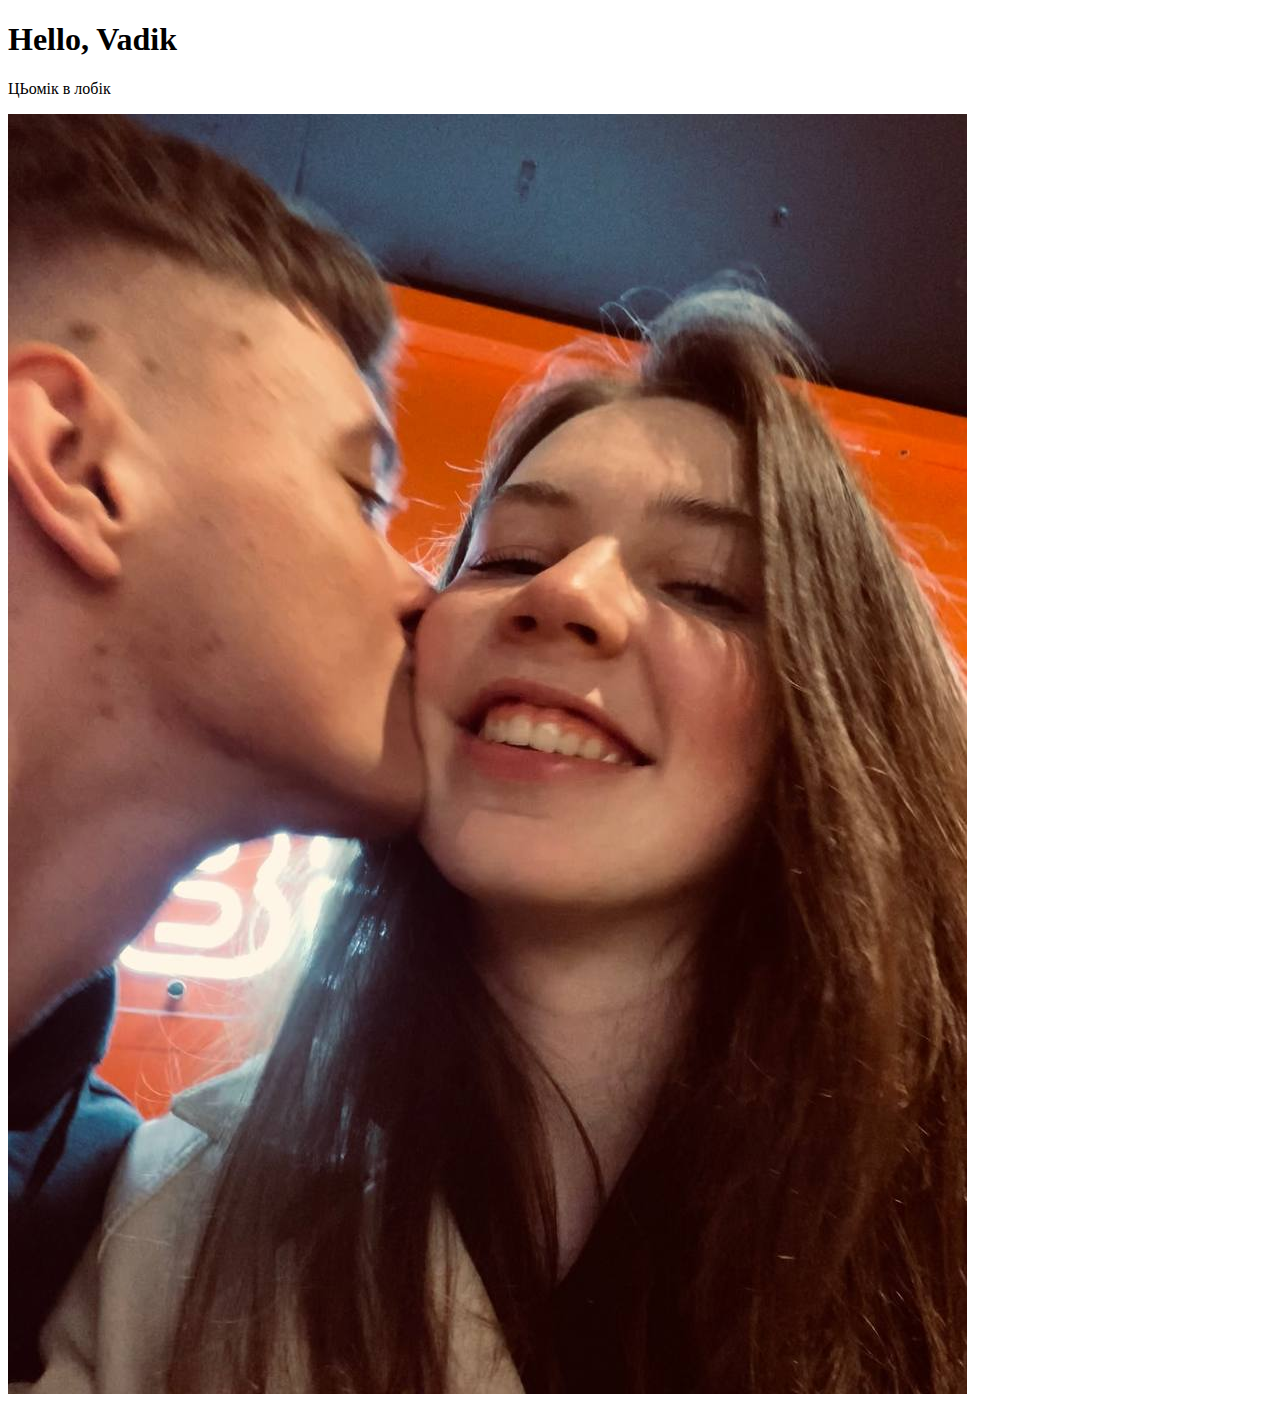
<file: index.html>
<!DOCTYPE html>
<html lang="en">
<head>
    <meta charset="UTF-8">
    <meta name="viewport" content="width=device-width, initial-scale=1.0">
    <title>Document</title>
</head>
<body>
    <h1>Hello, Vadik</h1>
    <p>ЦЬомік в лобік</p>
    <img src="./photo_2025-05-26_22-41-58.jpg" alt="Vadik and Oliyka">
</body>
</html>
</file>
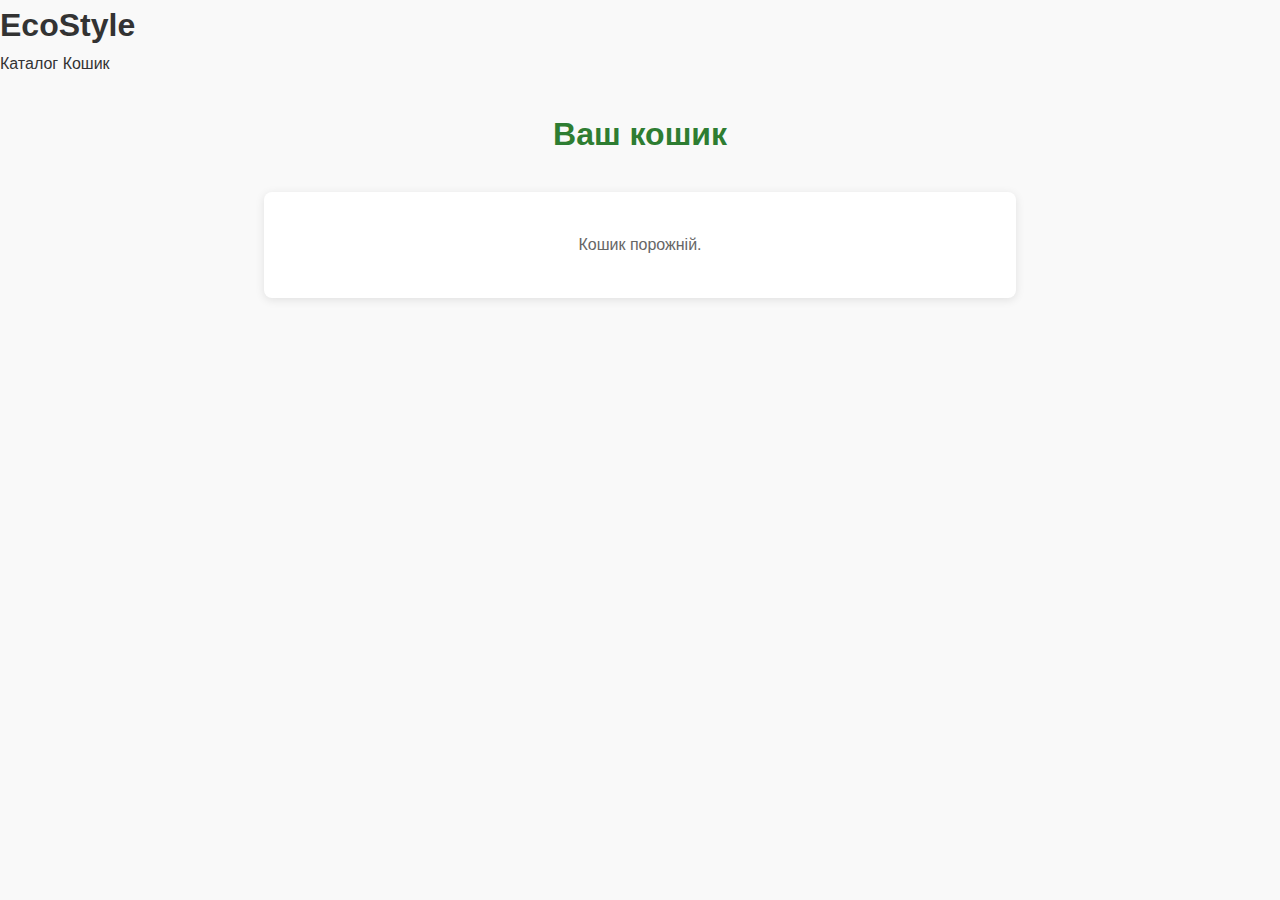
<file: cart.html>
<!DOCTYPE html>
<html lang="uk">

<head>
    <meta charset="UTF-8">
    <title>Кошик – EcoStyle</title>
    <link rel="stylesheet" href="styles/style.css">
    <link rel="stylesheet" href="styles/cart.css">
</head>

<body>
    <header>
        <h1><a href="index.html">EcoStyle</a></h1>
        <nav>
            <a href="catalog.html">Каталог</a>
            <a href="cart.html">Кошик</a>
        </nav>
    </header>

    <main>
        <h2>Ваш кошик</h2>
        <div id="cart-items"></div>
        <p id="total"></p>
    </main>

    <script src="./scripts/cart.js"></script>

    <!-- <script>
        const cart = JSON.parse(localStorage.getItem("cart")) || [];
        const container = document.getElementById("cart-items");
        let total = 0;

        if (cart.length === 0) {
            container.innerHTML = "<p>Кошик порожній.</p>";
        } else {
            cart.forEach(item => {
                total += item.price * item.quantity;
                const div = document.createElement("div");
                div.className = "cart-item";
                div.innerHTML = `
                    <h3>${item.name}</h3>
                    <p>${item.quantity} x ${item.price} грн</p>
                `;
                container.appendChild(div);
            });
            document.getElementById("total").innerText = `Разом: ${total.toFixed(2)} грн`;
        }
    </script> -->
</body>

</html>
</file>
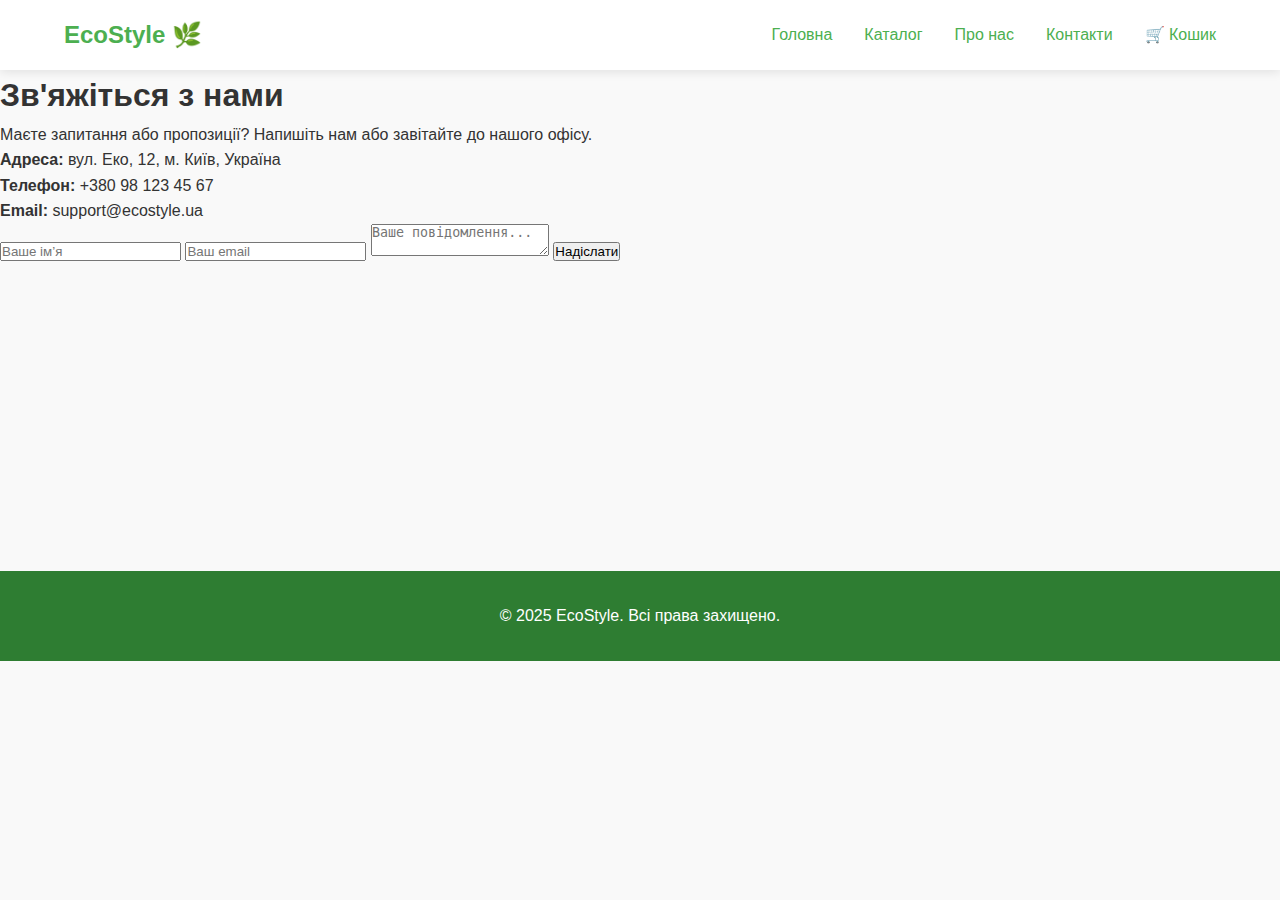
<file: contacts.html>
<!DOCTYPE html>
<html lang="uk">

<head>
    <meta charset="UTF-8" />
    <meta name="viewport" content="width=device-width, initial-scale=1.0" />
    <title>Контакти – EcoStyle</title>
    <link rel="stylesheet" href="styles/style.css" />
</head>

<body>
    <header class="navbar">
        <div class="logo">EcoStyle 🌿</div>
        <nav class="nav-links">
            <a href="index.html">Головна</a>
            <a href="catalog.html">Каталог</a>
            <a href="about.html">Про нас</a>
            <a href="contacts.html">Контакти</a>
            <a href="cart.html">🛒 Кошик</a>
        </nav>
    </header>

    <main class="page contacts">
        <h1>Зв'яжіться з нами</h1>
        <p>Маєте запитання або пропозиції? Напишіть нам або завітайте до нашого офісу.</p>

        <div class="contact-info">
            <p><strong>Адреса:</strong> вул. Еко, 12, м. Київ, Україна</p>
            <p><strong>Телефон:</strong> +380 98 123 45 67</p>
            <p><strong>Email:</strong> support@ecostyle.ua</p>
        </div>

        <form class="contact-form">
            <input type="text" placeholder="Ваше ім’я" required />
            <input type="email" placeholder="Ваш email" required />
            <textarea placeholder="Ваше повідомлення..." required></textarea>
            <button type="submit">Надіслати</button>
        </form>

        <div class="map">
            <iframe src="https://www.google.com/maps/embed?..." width="100%" height="300" style="border:0;"
                allowfullscreen="" loading="lazy"></iframe>
        </div>
    </main>

    <footer>
        <div class="footer-content">
            <p>&copy; 2025 EcoStyle. Всі права захищено.</p>
        </div>
    </footer>
</body>

</html>
</file>
<file: styles/style.css>
/* body {
    font-family: 'Segoe UI', sans-serif;
    margin: 0;
    padding: 0;
    background: #f4f4f4;
}

header {
    background: #2e7d32;
    color: white;
    padding: 1em;
    display: flex;
    justify-content: space-between;
    align-items: center;
}

header a {
    color: white;
    text-decoration: none;
    margin-right: 1em;
}

nav a:hover {
    text-decoration: underline;
}

main {
    padding: 1em;
}

.products {
    display: flex;
    flex-wrap: wrap;
    gap: 1em;
    justify-content: center;
}

.product {
    background: white;
    border: 1px solid #ccc;
    padding: 1em;
    width: 200px;
    text-align: center;
    box-shadow: 0 2px 5px rgba(0, 0, 0, 0.1);
}

.product img {
    width: 100%;
    height: auto;
}

.btn,
button {
    background: #388e3c;
    color: white;
    border: none;
    padding: 0.5em 1em;
    cursor: pointer;
    margin-top: 0.5em;
}

.btn:hover,
button:hover {
    background: #2e7d32;
}

footer {
    background: #2e7d32;
    color: white;
    text-align: center;
    padding: 1em;
    margin-top: 2em;
}

.hero {
    background: url('../assets/images/hero.jpg') no-repeat center center;
    background-size: cover;
    color: white;
    text-align: center;
    padding: 5em 1em;
} */
/* Global Styles */
:root {
    --primary-color: #4CAF50;
    --primary-dark: #388E3C;
    --secondary-color: #8BC34A;
    --light-color: #F1F8E9;
    --dark-color: #2E7D32;
    --text-color: #333;
    --light-text: #f5f5f5;
    --gray-light: #e0e0e0;
}

* {
    margin: 0;
    padding: 0;
    box-sizing: border-box;
}

body {
    font-family: 'Roboto', sans-serif;
    color: var(--text-color);
    line-height: 1.6;
    background-color: #f9f9f9;
}

a {
    text-decoration: none;
    color: inherit;
}

/* Buttons */
.btn {
    display: inline-block;
    padding: 10px 20px;
    border-radius: 4px;
    font-weight: 500;
    text-align: center;
    transition: all 0.3s ease;
    cursor: pointer;
}

.btn.primary {
    background-color: var(--primary-color);
    color: white;
    border: 2px solid var(--primary-color);
}

.btn.primary:hover {
    background-color: var(--primary-dark);
    border-color: var(--primary-dark);
}

.btn {
    background-color: transparent;
    color: var(--primary-color);
    border: 2px solid var(--primary-color);
}

.btn:hover {
    background-color: var(--primary-color);
    color: white;
}

/* Navbar */
.navbar {
    display: flex;
    justify-content: space-between;
    align-items: center;
    padding: 1rem 5%;
    background-color: white;
    box-shadow: 0 2px 10px rgba(0, 0, 0, 0.1);
    position: sticky;
    top: 0;
    z-index: 100;
}

.logo {
    font-size: 1.5rem;
    font-weight: 700;
    color: var(--primary-color);
}

.nav-links {
    display: flex;
    gap: 2rem;
}

.nav-links a {
    font-weight: 500;
    transition: color 0.3s;
    color: var(--primary-color)
}

.nav-links a:hover {
    color: var(--primary-color);
}

/* Hero Section */
.hero {
    background: linear-gradient(rgba(0, 0, 0, 0.5), rgba(0, 0, 0, 0.5)), url('../assets/images/hero-bg.jpg');
    background-size: cover;
    background-position: center;
    height: 70vh;
    display: flex;
    align-items: center;
    color: white;
    text-align: center;
    padding: 0 10%;
}

.hero-content {
    max-width: 800px;
    margin: 0 auto;
}

.hero h1 {
    font-size: 2.5rem;
    margin-bottom: 1rem;
}

.hero p {
    font-size: 1.2rem;
    margin-bottom: 2rem;
}

/* Featured Products */
.featured-products {
    padding: 4rem 5%;
    text-align: center;
    background-color: white;
}

.featured-products h2 {
    font-size: 2rem;
    margin-bottom: 2rem;
    color: var(--dark-color);
}

.products {
    display: flex;
    justify-content: center;
    flex-wrap: wrap;
    gap: 2rem;
    margin-top: 2rem;
}

.product-card {
    background: white;
    border-radius: 8px;
    box-shadow: 0 4px 8px rgba(0, 0, 0, 0.1);
    overflow: hidden;
    width: 280px;
    transition: transform 0.3s;
}

.product-card:hover {
    transform: translateY(-5px);
}

.product-card img {
    width: 100%;
    height: 200px;
    object-fit: cover;
}

.product-card h3 {
    margin: 1rem 0 0.5rem;
    padding: 0 1rem;
}

.product-card p {
    color: var(--primary-dark);
    font-weight: 700;
    margin-bottom: 1rem;
}

.product-card .btn {
    margin-bottom: 1.5rem;
}

/* Features Section */
.features {
    display: flex;
    justify-content: center;
    flex-wrap: wrap;
    gap: 2rem;
    padding: 4rem 5%;
    background-color: var(--light-color);
}

.feature {
    text-align: center;
    max-width: 300px;
    padding: 2rem;
}

.feature img {
    width: 80px;
    height: 80px;
    margin-bottom: 1rem;
}

.feature h3 {
    margin-bottom: 0.5rem;
    color: var(--dark-color);
}

/* Newsletter */
.newsletter {
    text-align: center;
    padding: 4rem 5%;
    background-color: white;
}

.newsletter h2 {
    margin-bottom: 1rem;
}

.newsletter p {
    margin-bottom: 2rem;
    color: #666;
}

#newsletter-form {
    display: flex;
    justify-content: center;
    max-width: 500px;
    margin: 0 auto;
}

#newsletter-form input {
    flex: 1;
    padding: 12px;
    border: 1px solid var(--gray-light);
    border-radius: 4px 0 0 4px;
    font-size: 1rem;
}

#newsletter-form button {
    padding: 12px 20px;
    background-color: var(--primary-color);
    color: white;
    border: none;
    border-radius: 0 4px 4px 0;
    cursor: pointer;
    transition: background-color 0.3s;
}

#newsletter-form button:hover {
    background-color: var(--primary-dark);
}

/* Footer */
footer {
    background-color: var(--dark-color);
    color: white;
    padding: 2rem 5%;
    text-align: center;
}

.footer-content {
    max-width: 1200px;
    margin: 0 auto;
    display: flex;
    flex-direction: column;
    gap: 1rem;
}

.socials {
    display: flex;
    justify-content: center;
    gap: 1.5rem;
}

.socials a {
    transition: color 0.3s;
}

.socials a:hover {
    color: var(--secondary-color);
}

/* Responsive Design */
@media (max-width: 768px) {
    .navbar {
        flex-direction: column;
        padding: 1rem;
    }

    .nav-links {
        margin-top: 1rem;
        flex-wrap: wrap;
        justify-content: center;
    }

    .hero {
        height: 60vh;
        padding: 0 5%;
    }

    .hero h1 {
        font-size: 2rem;
    }

    .products {
        flex-direction: column;
        align-items: center;
    }

    .features {
        flex-direction: column;
        align-items: center;
    }

    #newsletter-form {
        flex-direction: column;
    }

    #newsletter-form input {
        border-radius: 4px;
        margin-bottom: 10px;
    }

    #newsletter-form button {
        border-radius: 4px;
    }
}
</file>
<file: styles/cart.css>
/* Cart Page Specific Styles */
body {
    background-color: #f9f9f9;
}

main {
    max-width: 800px;
    margin: 2rem auto;
    padding: 0 1.5rem;
}

h2 {
    color: #2E7D32;
    text-align: center;
    margin-bottom: 2rem;
    font-size: 2rem;
}

#cart-items {
    background: white;
    border-radius: 8px;
    box-shadow: 0 2px 10px rgba(0, 0, 0, 0.1);
    padding: 1.5rem;
    margin-bottom: 1.5rem;
}

.cart-item {
    display: flex;
    justify-content: space-between;
    align-items: center;
    padding: 1rem 0;
    border-bottom: 1px solid #eee;
}

.cart-item:last-child {
    border-bottom: none;
}

.cart-item h3 {
    font-size: 1.1rem;
    color: #333;
    font-weight: 500;
    margin: 0;
}

.cart-item p {
    color: #2E7D32;
    font-weight: 600;
    margin: 0;
}

#total {
    text-align: right;
    font-size: 1.2rem;
    font-weight: 600;
    color: #2E7D32;
    padding: 0 1.5rem;
}

/* Empty Cart Message */
#cart-items p {
    text-align: center;
    color: #666;
    padding: 1rem 0;
}

/* Checkout Button (you can add this if you want) */
.checkout-btn {
    display: block;
    width: 100%;
    max-width: 300px;
    margin: 2rem auto;
    padding: 1rem;
    background-color: #4CAF50;
    color: white;
    border: none;
    border-radius: 4px;
    font-size: 1rem;
    font-weight: 500;
    cursor: pointer;
    text-align: center;
    transition: background-color 0.3s;
}

.checkout-btn:hover {
    background-color: #388E3C;
}

/* Quantity Controls (optional) */
.quantity-controls {
    display: flex;
    align-items: center;
    gap: 0.5rem;
}

.quantity-btn {
    width: 30px;
    height: 30px;
    border-radius: 50%;
    border: 1px solid #ddd;
    background: white;
    font-size: 1rem;
    cursor: pointer;
    display: flex;
    align-items: center;
    justify-content: center;
    transition: all 0.2s;
}

.quantity-btn:hover {
    background: #f0f0f0;
}

/* Responsive Design */
@media (max-width: 600px) {
    .cart-item {
        flex-direction: column;
        align-items: flex-start;
        gap: 0.5rem;
    }

    .cart-item p {
        align-self: flex-end;
    }
}
</file>
